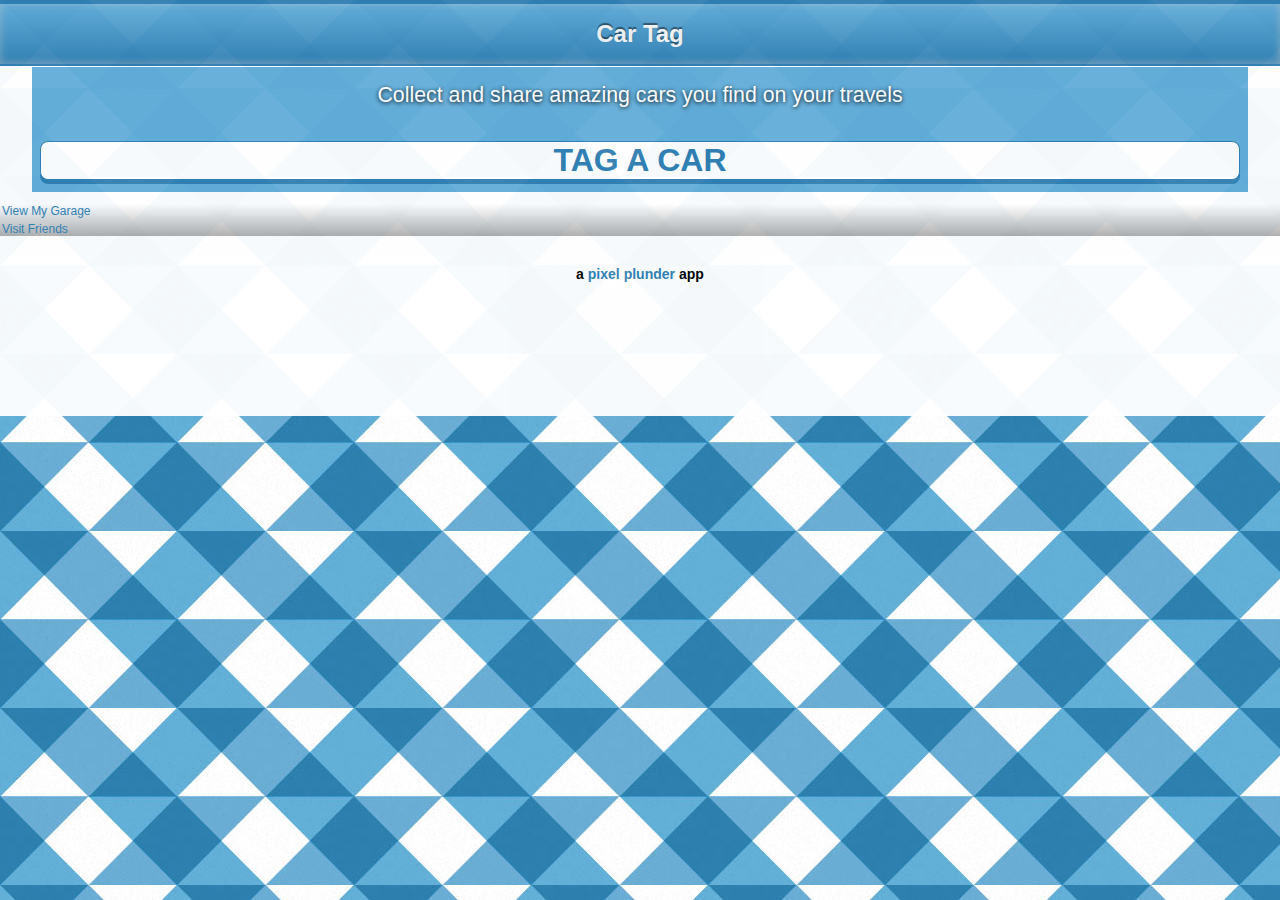
<file: Week #1/index.html>
<!DOCTYPE html>

<html>
	<head>
		<meta charset="utf-8" />
		<meta name="description" content="Project #1 for VFW at Full Sail University." />
		<meta name="keywords" content="html, mobile development, full sail university, vfw" />
		<meta name="robots" content="noindex, nofollow" />
		<meta name="viewport" content="user-scalable=no, width=device-width" />
		<meta name="viewport" content="target-densitydpi=device-dpi" />
		
		<title>VFW Project #4</title>
		
		<link href="css/styles.css" rel="stylesheet" type="text/css" />
	</head>
	<body>
		<header>
			<div id="home">
			
			</div>
			<h1>Car Tag</h1>
			<div id="search">
				
			</div>
		</header>
		<div id="feature">
			<h2>Collect and share amazing cars you find on your travels</h2>
			<div id="tag">
				<a id="tagcar" href="additem.html">TAG A CAR</a>
			</div>
		</div>
		<div id="browse">
			<ul>
				<li><a id="friend" href="#">View My Garage</a></li>
				<li><a id="me" href="#">Visit Friends</a></li>
			</ul>
		</div>
		<footer>
			<h3>a <a href="http://www.pixelplunder.com">pixel plunder</a> app</h3>
		</footer>
	</body>
</html>
</file>
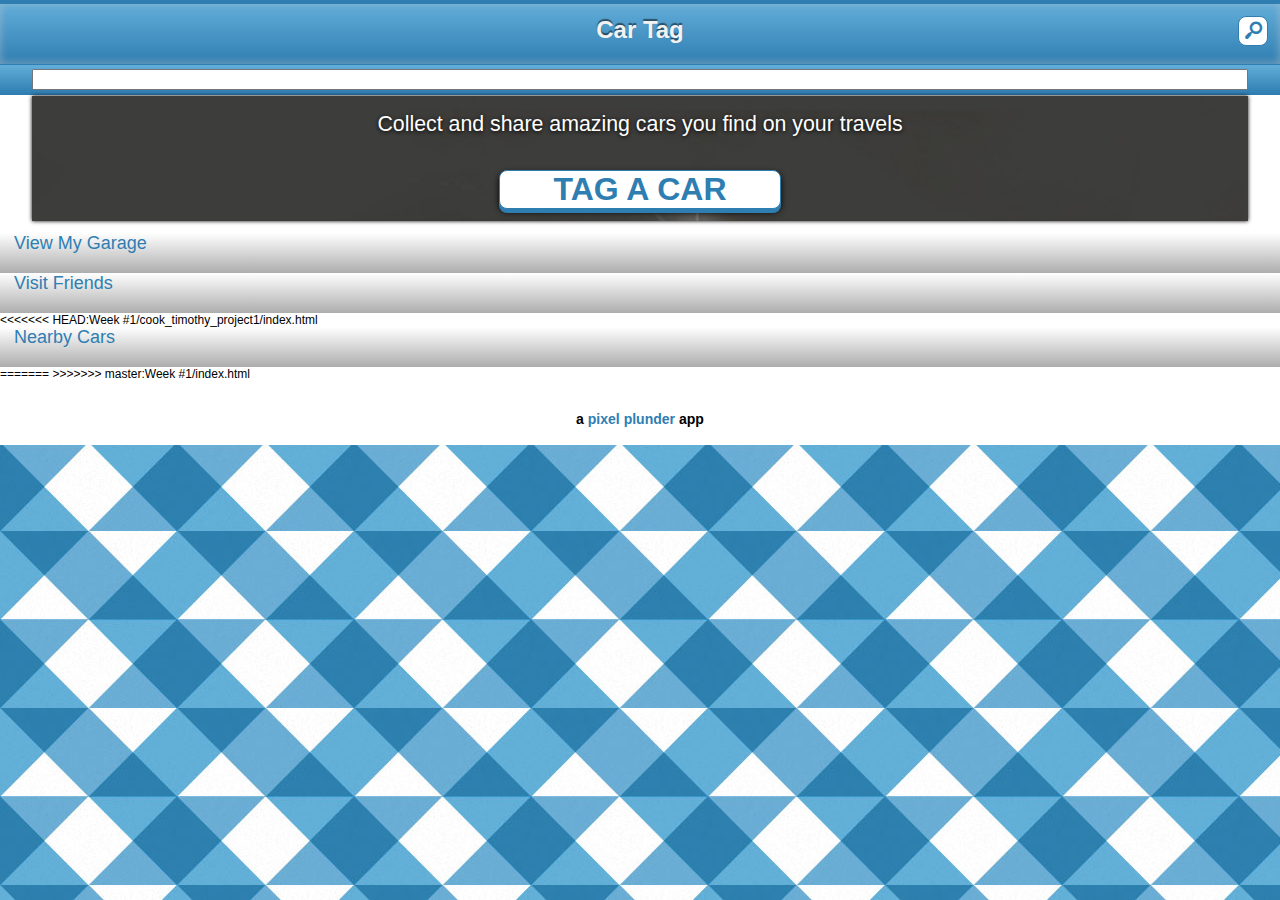
<file: Week #1/cook_timothy_project1/index.html>
<!DOCTYPE html>

<html>
	<head>
		<meta charset="utf-8" />
		<meta name="description" content="Project #1 for VFW at Full Sail University." />
		<meta name="keywords" content="html, mobile development, full sail university, vfw" />
		<meta name="robots" content="noindex, nofollow" />
		<meta name="viewport" content="user-scalable=no, width=device-width" />
		<meta name="viewport" content="target-densitydpi=device-dpi" />
		
		<title>VFW Project #4</title>
		
		<link href="css/new.css" rel="stylesheet" type="text/css" />
	</head>
	<body>
		<header>
			<div id="home">
			
			</div>
			<h1>Car Tag</h1>
			<a id="search">s</a>
		</header>
		<div id="searchbar">
			<input type="search" id="search" title="Search" />
		</div>
		<div id="feature">
			<h2>Collect and share amazing cars you find on your travels</h2>
			<div id="tag">
				<a id="tagcar" href="additem.html">TAG A CAR</a>
			</div>
		</div>
		<div id="browse">
			<ul>
				<li><a id="friend" href="#">View My Garage</a></li>
				<li><a id="me" href="#">Visit Friends</a></li>
<<<<<<< HEAD:Week #1/cook_timothy_project1/index.html
				<li><a id="near" href="#">Nearby Cars</a></li>
=======
>>>>>>> master:Week #1/index.html
			</ul>
		</div>
		<footer>
			<h3>a <a href="http://www.pixelplunder.com">pixel plunder</a> app</h3>
		</footer>
	</body>
</html>
</file>
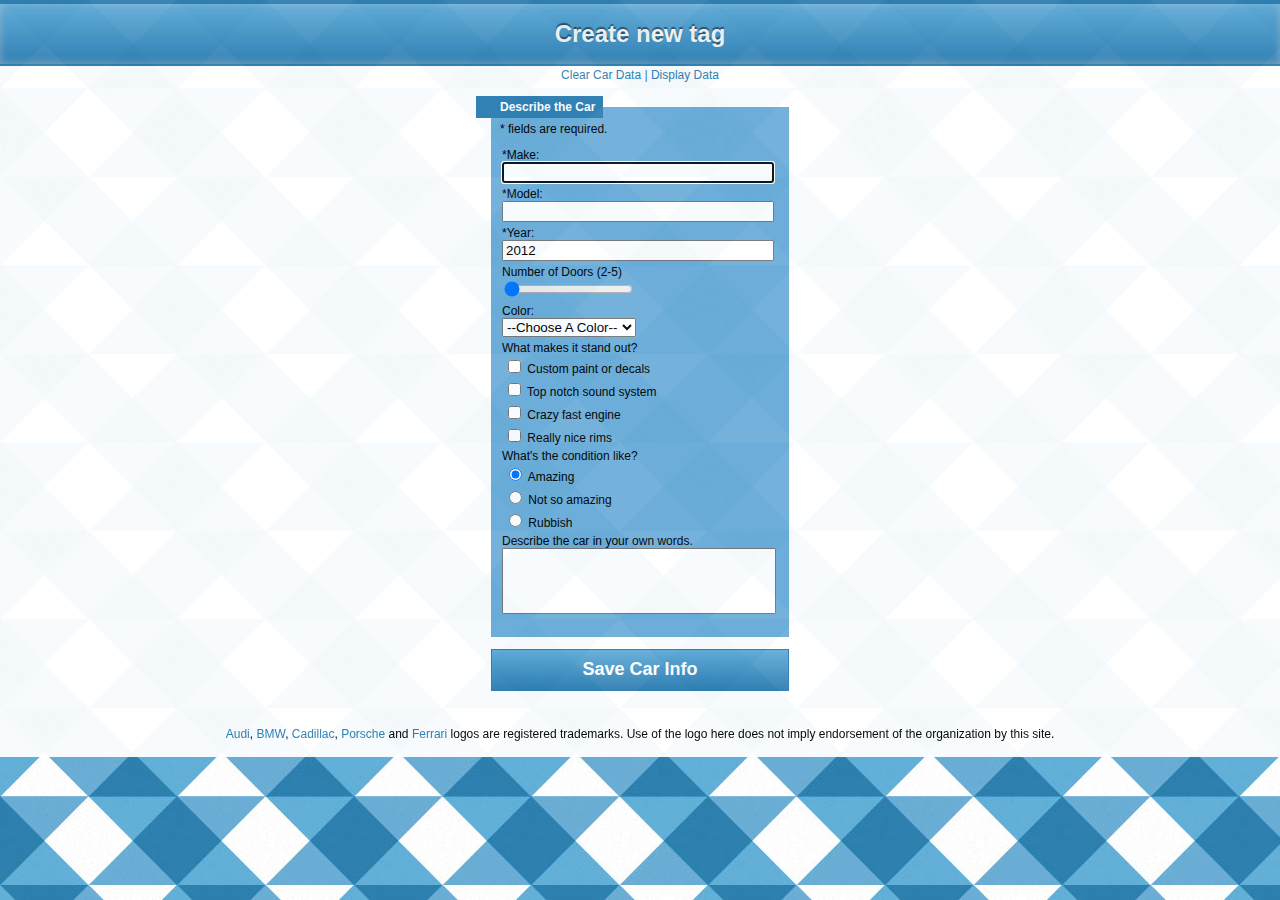
<file: Week #1/additem.html>
<!DOCTYPE html>

<html>
	<head>
		<meta charset="utf-8" />
		<meta name="description" content="Project #1 for VFW at Full Sail University." />
		<meta name="keywords" content="html, mobile development, full sail university, vfw" />
		<meta name="robots" content="noindex, nofollow" />
		<meta name="viewport" content="user-scalable=no, width=device-width" />
<!-- 		<meta name="viewport" content="target-densitydpi=device-dpi" /> -->
		
		<title>VFW Project #4</title>
		
		<link href="css/styles.css" rel="stylesheet" type="text/css" />
	</head>
	<body>
		<header>
			<h1 id="headerBar">Create new tag</h1>
		</header>
		<nav>
			<a href="#" id="clear">Clear Car Data</a><a> | </a>
			<a href="#" id="displayLink">Display Data</a>
			<a href="additem.html" id="addNew" style="display:none;">Tag New Car</a>
		</nav>	
		<form action="#" method="post" id="carForm">
			<fieldset>
				<legend>Describe the Car</legend>
				<span>* fields are required.</span>
				<ul id="errors"></ul>
				<ul id="newCarTag">
					<li><label for="make">*Make: </label><input type="text" autofocus id="make" /></li>
					<li><label for="model">*Model: </label><input type="text" id="model" /></li>
					<li><label for="year">*Year: </label><input type="number" value="2012" id="year" /></li>
					<li><label for="doors">Number of Doors (2-5)</label><br/><input type="range" id="doors" min="0" max="5" value="0" step="1" name="doors" list="Doors" />
						<datalist id="doors">
							<option value="0"/>
							<option value="+2"/>
							<option value="+3"/>
							<option value="+4"/>
							<option value="+5"/>
						</datalist>
					</li>
					<li id="select"><label for="colors">Color: </label><br /></li>
					<!--	<select id="color">
							<option value="Black">Black</option>
							<option value="White">White</option>
							<option value="Silver">Silver</option>
							<option value="Red">Red</option>
							<option value="Blue">Blue</option>
							<option value="Yellow">Yellow</option>
							<option value="Green">Green</option>
						</select>
					</li>	-->
					<li><label for="display">What makes it stand out? </label>
						<ul>
							<li><input type="checkbox" value="Custom" id="Custom" name="display" /><label for="Custom"> Custom paint or decals</label></li>
							<li><input type="checkbox" value="Sound" id="Sound" name="display" /><label for="Sound"> Top notch sound system</label></li>
							<li><input type="checkbox" value="Fast" id="Fast" name="display" /><label for="Fast"> Crazy fast engine</label></li>
							<li><input type="checkbox" value="Rims" id="Rims" name="display" /><label for="Rims"> Really nice rims</label></li>
						</ul>
					</li>
					<li><label for="condition">What's the condition like? </label>
						<ul>
							<li><input type="radio" checked value="Amazing" id="amazing" name="condition" /><label for="amazing"> Amazing</label></li>
							<li><input type="radio" value="Not" id="not" name="condition" /><label for="not"> Not so amazing</label></li>
							<li><input type="radio" value="Rubbish" id="rubbish" name="condition" /><label for="rubbish"> Rubbish</label></li>
						</ul>  
					</li>
					<li><label for="describe">Describe the car in your own words. </label><textarea id="describe"></textarea></li>
					<li><input type="hidden" value="true"/></li>
				</ul>
			</fieldset>
			<input type="submit" value="Save Car Info" id="submit" name="submit" />
		</form>
		<footer>
			<p><a href="http://progress.audiusa.com/">Audi</a>, <a href="http://www.bmw.com/">BMW</a>, <a href="http://www.cadillac.com/">Cadillac</a>, <a href="http://www.porsche.com/">Porsche</a> and <a href="http://www.ferrari.com/">Ferrari</a> logos are registered trademarks. Use of the logo here does not imply endorsement of the organization by this site.</p>
		</footer>
		<script src="js/json.js" type="text/javascript"></script>
		<script src="js/main.js" type="text/javascript"></script>
	</body>
</html>
</file>
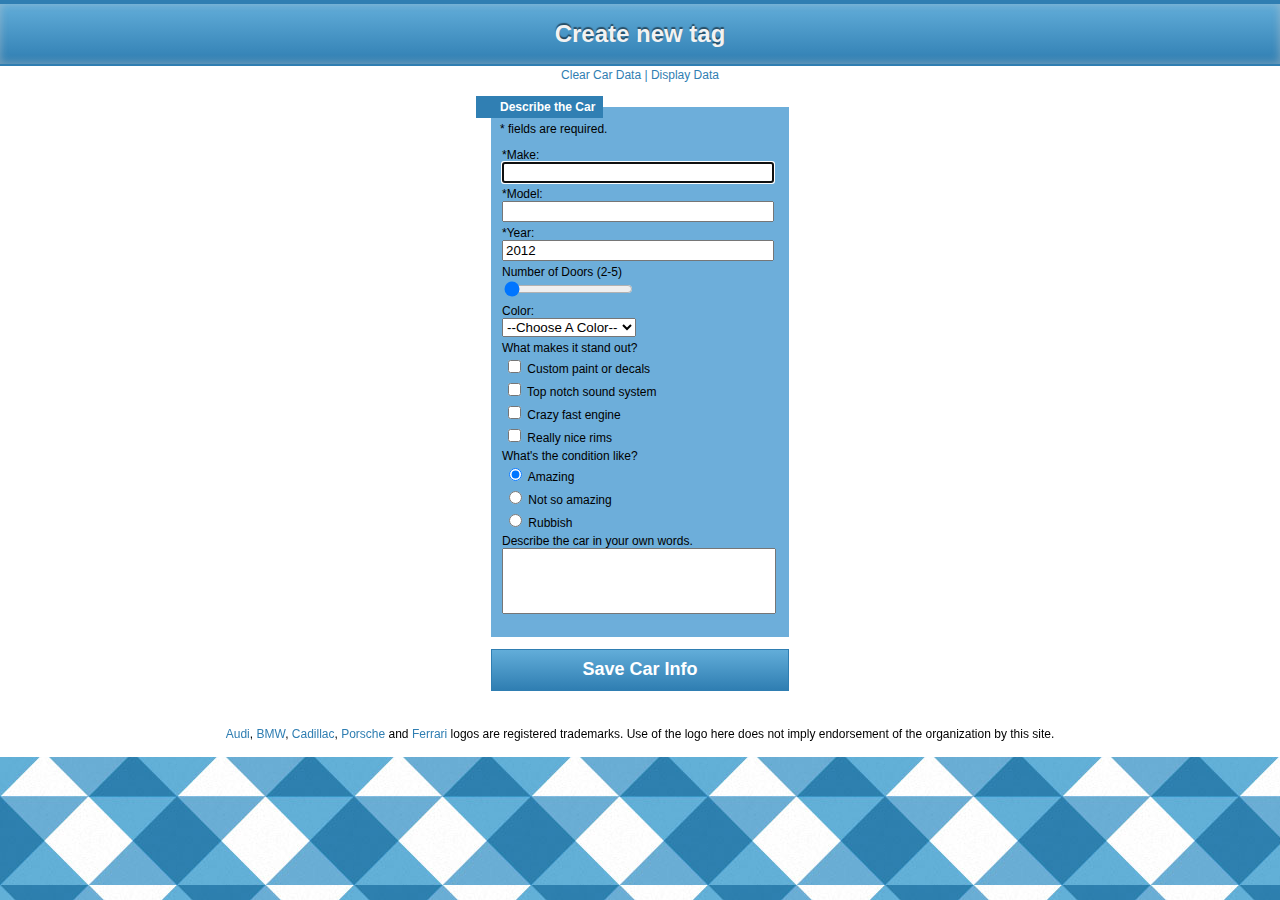
<file: Week #2/cook_timothy_project2/additem.html>
<!DOCTYPE html>

<html>
	<head>
		<meta charset="utf-8" />
		<meta name="description" content="Project #1 for VFW at Full Sail University." />
		<meta name="keywords" content="html, mobile development, full sail university, vfw" />
		<meta name="robots" content="noindex, nofollow" />
		<meta name="viewport" content="user-scalable=no, width=device-width" />
<!-- 		<meta name="viewport" content="target-densitydpi=device-dpi" /> -->
		
		<title>MiU Project #2</title>
		
		<link href="css/styles.css" rel="stylesheet" type="text/css" />
	</head>
	<body>
		<header>
			<h1 id="headerBar">Create new tag</h1>
		</header>
		<div id="searchbar">
		</div>
		<nav>
			<a href="#" id="clear">Clear Car Data</a><a> | </a>
			<a href="#" id="displayLink">Display Data</a>
			<a href="additem.html" id="addNew" style="display:none;">Tag New Car</a>
		</nav>	
		<form action="#" method="post" id="carForm">
			<fieldset>
				<legend>Describe the Car</legend>
				<span>* fields are required.</span>
				<ul id="errors"></ul>
				<ul id="newCarTag">
					<li><label for="make">*Make: </label><input type="text" autofocus id="make" /></li>
					<li><label for="model">*Model: </label><input type="text" id="model" /></li>
					<li><label for="year">*Year: </label><input type="number" value="2012" id="year" /></li>
					<li><label for="doors">Number of Doors (2-5)</label><br/><input type="range" id="doors" min="0" max="5" value="0" step="1" name="doors" list="Doors" />
						<datalist id="doors">
							<option value="0"/>
							<option value="+2"/>
							<option value="+3"/>
							<option value="+4"/>
							<option value="+5"/>
						</datalist>
					</li>
					<li id="select"><label for="colors">Color: </label><br /></li>
					<!--	<select id="color">
							<option value="Black">Black</option>
							<option value="White">White</option>
							<option value="Silver">Silver</option>
							<option value="Red">Red</option>
							<option value="Blue">Blue</option>
							<option value="Yellow">Yellow</option>
							<option value="Green">Green</option>
						</select>
					</li>	-->
					<li><label for="display">What makes it stand out? </label>
						<ul>
							<li><input type="checkbox" value="Custom" id="Custom" name="display" /><label for="Custom"> Custom paint or decals</label></li>
							<li><input type="checkbox" value="Sound" id="Sound" name="display" /><label for="Sound"> Top notch sound system</label></li>
							<li><input type="checkbox" value="Fast" id="Fast" name="display" /><label for="Fast"> Crazy fast engine</label></li>
							<li><input type="checkbox" value="Rims" id="Rims" name="display" /><label for="Rims"> Really nice rims</label></li>
						</ul>
					</li>
					<li><label for="condition">What's the condition like? </label>
						<ul>
							<li><input type="radio" checked value="Amazing" id="amazing" name="condition" /><label for="amazing"> Amazing</label></li>
							<li><input type="radio" value="Not" id="not" name="condition" /><label for="not"> Not so amazing</label></li>
							<li><input type="radio" value="Rubbish" id="rubbish" name="condition" /><label for="rubbish"> Rubbish</label></li>
						</ul>  
					</li>
					<li><label for="describe">Describe the car in your own words. </label><textarea id="describe"></textarea></li>
					<li><input type="hidden" value="true"/></li>
				</ul>
			</fieldset>
			<input type="submit" value="Save Car Info" id="submit" name="submit" />
		</form>
		<div id="cars">
		</div>
		<footer>
			<p><a href="http://progress.audiusa.com/">Audi</a>, <a href="http://www.bmw.com/">BMW</a>, <a href="http://www.cadillac.com/">Cadillac</a>, <a href="http://www.porsche.com/">Porsche</a> and <a href="http://www.ferrari.com/">Ferrari</a> logos are registered trademarks. Use of the logo here does not imply endorsement of the organization by this site.</p>
		</footer>
		<script src="js/json.js" type="text/javascript"></script>
		<script src="js/main.js" type="text/javascript"></script>
	</body>
</html>
</file>
<file: Week #1/css/styles.css>
html {
	background-image: url("images/bg3.jpg");
}
body {
	font-family: Helvetica, sans-serif;
	font-size: 12px;
	background: #fff;
	margin: 0px auto 0px auto;
	width: 100%;
	height: 100%;
	min-height: 416px;
	opacity: .95;
}
header{
	text-align: center;
	margin: 0px;
	border-top: 4px rgba(47, 126, 178, 1.0) solid;
	border-bottom: 2px rgba(47, 126, 178, 1.0) solid;
	background: -webkit-linear-gradient(rgba(98, 173, 217, 1.0) 0%, rgba(47, 126, 178, 1.0) 100%);
	box-shadow: inset 0px -1px 8px rgba(199,199,199,0.5);
	padding: 0px 0px 12px 0px;
	height: 48px;
}
h1 {
	color: #f2f2f2;
	text-shadow: 0px -1.6px 1px rgba(0,0,0,0.5);
	padding: inherit;
}
h2 {
	color: white;
	text-align: center;
	padding: 16px;
	font-size: 16pt;
	font-weight: lighter;
	text-shadow: 0px 1px 4px black;
}
nav {
	color: rgba(47, 126, 178, 1.0);
	text-align: center;
	padding: 2px;
}
a#tagcar {
	font-size: 24pt;
	font-weight: bold;
	color: rgba(47, 126, 178, 1.0);
}
#tag {
	background: white;
	border-radius: 8px;
	border: 1px rgba(47, 126, 178, 1.0) solid;
	box-shadow: 0px 4px 0px 0px rgba(47, 126, 178, 1.0);
	text-align: center;
	margin: 8px;
}
a {
	color: rgba(47, 126, 178, 1.0);
	text-decoration: none;
}
footer{
	text-align: center;
	padding: 4px;
	margin-top: 8px;
}
legend {
	background: rgba(48, 127, 179, 1.0);
	font-weight: bold;
	color: white;
	padding: 4px 8px 4px 24px;
	text-align: inherit;
	margin: 0px 0px 0px -24px;
}
fieldset{
	width: 280px;
	margin: 12px auto 12px auto;
	border-style: none;
	background: rgba(109, 174, 218, 1.0);
}
li {
	margin: 2px auto 4px auto;
}
input#make {
	display: block;
	width: 264px;
}
input#model {
	display: block;
	width: 264px;
}
input#year {
	display: block;
	width: 264px;
}
ul {
	list-style-type: none;
	padding: 0px 2px 0px 2px;
}
textarea {
	resize: none;
	width: 268px;
	height: 60px;
}
form {
	padding: 0px 0px 12px 0px;
}
input#submit {
	color: white;
	font-weight: bold;
	background: -webkit-linear-gradient(rgba(98, 173, 217, 1.0) 0%, rgba(47, 126, 178, 1.0) 100%);
	border: 1px solid rgba(47, 126, 178, 1.0);
	font-size: large;
	text-fill-color: #fff;
	display: block;
	text-align: center;
	margin: 0px auto 0px auto;
	width: 298px;
	height: 42px;
	border-radius: 0px;
}
#errors {
	color: red;
}
img {
	text-align: center;
	max-height: 50px;
	max-width: 284px;
}
#feature {
	background: rgba(98, 173, 217, 1.0);
	margin: -17px auto 8px auto;
	width: 95%;
	padding-bottom: 4px;
}
#browse {
	width: 100%;
	border-bottom: 1px white;
	border-top: 1px gray;
	background: -webkit-linear-gradient(#ffffff 0%, #adadad 100%);
}
</file>
<file: Week #1/cook_timothy_project1/css/new.css>
html {
	background-image: url("images/bg3.jpg");
	width: 100%;
}
@font-face {
	font-family: modernpics;
	src: url('fonts/modernpics.otf');
}
body {
	font-family: Helvetica, sans-serif;
	font-size: 12px;
	background: #fff;
	margin: 0px auto 0px auto;
	width: 100%;
	height: 100%;
	min-height: 416px;
}
header{
	text-align: center;
	margin: 0px;
	border-top: 4px rgba(47, 126, 178, 1.0) solid;
	border-bottom: 1px rgba(47, 126, 178, 1.0) solid;
	background: -webkit-linear-gradient(rgba(98, 173, 217, 1.0) 0%, rgba(47, 126, 178, 1.0) 100%);
	box-shadow: inset 0px -1px 8px rgba(199,199,199,0.5);
	padding: 0px 0px 12px 0px;
	height: 48px;
	width: 100%;
}
#searchbar {
	text-align: center;
	margin: 0px;
	border-bottom: 1px rgba(47, 126, 178, 1.0) solid;
	background: -webkit-linear-gradient(rgba(98, 173, 217, 1.0) 0%, rgba(47, 126, 178, 1.0) 100%);
	padding: 0px 0px 0px 0px;
	width: 100%;
}
#search {
	width: 95%;
	margin: 4px;
}
header > #search {
	font-family: modernpics;
	font-size: 28px;
	background: white;
	float: right;
	margin: -40px 12px 4px auto;
	border: 1px rgba(47, 126, 178, 1.0) solid;
	border-radius: 8px;
	padding: auto;
	width: 28px;
	height: 28px;
}
h1 {
	margin: 12px auto 12px auto;
	text-align: center;
	color: #f2f2f2;
	text-shadow: 0px -1.6px 1px rgba(0,0,0,0.5);
	width: 200px;
}
h2 {
	color: white;
	text-align: center;
	padding: 16px;
	font-size: 16pt;
	font-weight: lighter;
	text-shadow: 0px 1px 4px black;
}
nav {
	color: rgba(47, 126, 178, 1.0);
	text-align: center;
	padding: 2px;
}
a#tagcar {
	font-size: 24pt;
	font-weight: bold;
	color: rgba(47, 126, 178, 1.0);
}
#tag {
	background: white;
	border-radius: 8px;
	border: 1px rgba(47, 126, 178, 1.0) solid;
	box-shadow: 0px 4px 0px 0px rgba(47, 126, 178, 1.0),
				0px 3px 6px black;
	text-align: center;
	margin: 8px auto 8px auto;
	width: 280px;
}
a {
	color: rgba(47, 126, 178, 1.0);
	text-decoration: none;
}
footer{
	text-align: center;
	padding: 4px;
	margin-top: 8px;
}
fieldset{
	width: 280px;
	margin: 12px auto 12px auto;
	border-style: none;
	background: rgba(109, 174, 218, 1.0);
}
ul {
	list-style-type: none;
	padding: 0px;
}
input#submit {
	color: white;
	font-weight: bold;
	background: -webkit-linear-gradient(rgba(98, 173, 217, 1.0) 0%, rgba(47, 126, 178, 1.0) 100%);
	border: 1px solid rgba(47, 126, 178, 1.0);
	font-size: large;
	text-fill-color: #fff;
	display: block;
	text-align: center;
	margin: 0px auto 0px auto;
	width: 298px;
	height: 42px;
	border-radius: 0px;
}
#errors {
	color: red;
}
img {
	text-align: center;
	max-height: 50px;
	max-width: 284px;
}
#feature {
	background-image: url("images/Car1Motion.jpg");
	background-size: cover;
	margin: -17px auto 8px auto;
	width: 95%;
	padding-bottom: 4px;
	box-shadow: 0px 0px 4px black;
}
li {
	width: 100%;
	margin: 0px;
	height: 40px;
	border-top: 2px gray;
	border-bottom: 2px white;
	background: -webkit-linear-gradient(#ffffff 0%, #adadad 100%);
}
li > a {
	margin: auto 12px auto 12px;
	padding: 2px;
	font-size: 18px;
	text-align: left;
}
</file>
<file: Week #2/cook_timothy_project2/css/styles.css>
html {
	background-image: url("images/bg3.jpg");
}
body {
	font-family: Helvetica, sans-serif;
	font-size: 12px;
	background: #fff;
	margin: 0px auto 0px auto;
	width: 100%;
	height: 100%;
	min-height: 416px;
}
header{
	text-align: center;
	margin: 0px;
	border-top: 4px rgba(47, 126, 178, 1.0) solid;
	border-bottom: 1px rgba(47, 126, 178, 1.0) solid;
	background: -webkit-linear-gradient(rgba(98, 173, 217, 1.0) 0%, rgba(47, 126, 178, 1.0) 100%);
	box-shadow: inset 0px -1px 8px rgba(199,199,199,0.5);
	padding: 0px 0px 12px 0px;
	height: 48px;
}
#searchbar {
	text-align: center;
	margin: 0px;
	border-bottom: 1px rgba(47, 126, 178, 1.0) solid;
	background: -webkit-linear-gradient(rgba(98, 173, 217, 1.0) 0%, rgba(47, 126, 178, 1.0) 100%);
	padding: 0px 0px 0px 0px;
	width: 100%;
}
#search {
	width: 95%;
	margin: 4px;
}
h1 {
	color: #f2f2f2;
	text-shadow: 0px -1.6px 1px rgba(0,0,0,0.5);
	padding: inherit;
}
h2 {
	color: white;
	text-align: center;
	padding: 16px;
	font-size: 16pt;
	font-weight: lighter;
	text-shadow: 0px 1px 4px black;
}
nav {
	color: rgba(47, 126, 178, 1.0);
	text-align: center;
	padding: 2px;
}
a#tagcar {
	font-size: 24pt;
	font-weight: bold;
	color: rgba(47, 126, 178, 1.0);
}
#tag {
	background: white;
	border-radius: 8px;
	border: 1px rgba(47, 126, 178, 1.0) solid;
	box-shadow: 0px 4px 0px 0px rgba(47, 126, 178, 1.0),
				0px 3px 6px black;
	text-align: center;
	margin: 8px;
}
a {
	color: rgba(47, 126, 178, 1.0);
	text-decoration: none;
}
footer{
	text-align: center;
	padding: 4px;
	margin-top: 8px;
}
legend {
	background: rgba(48, 127, 179, 1.0);
	font-weight: bold;
	color: white;
	padding: 4px 8px 4px 24px;
	text-align: inherit;
	margin: 0px 0px 0px -24px;
}
fieldset{
	width: 280px;
	margin: 12px auto 12px auto;
	border-style: none;
	background: rgba(109, 174, 218, 1.0);
}
li {
	margin: 2px auto 4px auto;
}
input#make {
	display: block;
	width: 264px;
}
input#model {
	display: block;
	width: 264px;
}
input#year {
	display: block;
	width: 264px;
}
ul {
	list-style-type: none;
	padding: 0px 2px 0px 2px;
}
textarea {
	resize: none;
	width: 268px;
	height: 60px;
}
form {
	padding: 0px 0px 12px 0px;
}
input#submit {
	color: white;
	font-weight: bold;
	background: -webkit-linear-gradient(rgba(98, 173, 217, 1.0) 0%, rgba(47, 126, 178, 1.0) 100%);
	border: 1px solid rgba(47, 126, 178, 1.0);
	font-size: large;
	text-fill-color: #fff;
	display: block;
	text-align: center;
	margin: 0px auto 0px auto;
	width: 298px;
	height: 42px;
	border-radius: 0px;
}
#errors {
	color: red;
}
img {
	text-align: center;
	max-height: 50px;
	max-width: 284px;
}
</file>
